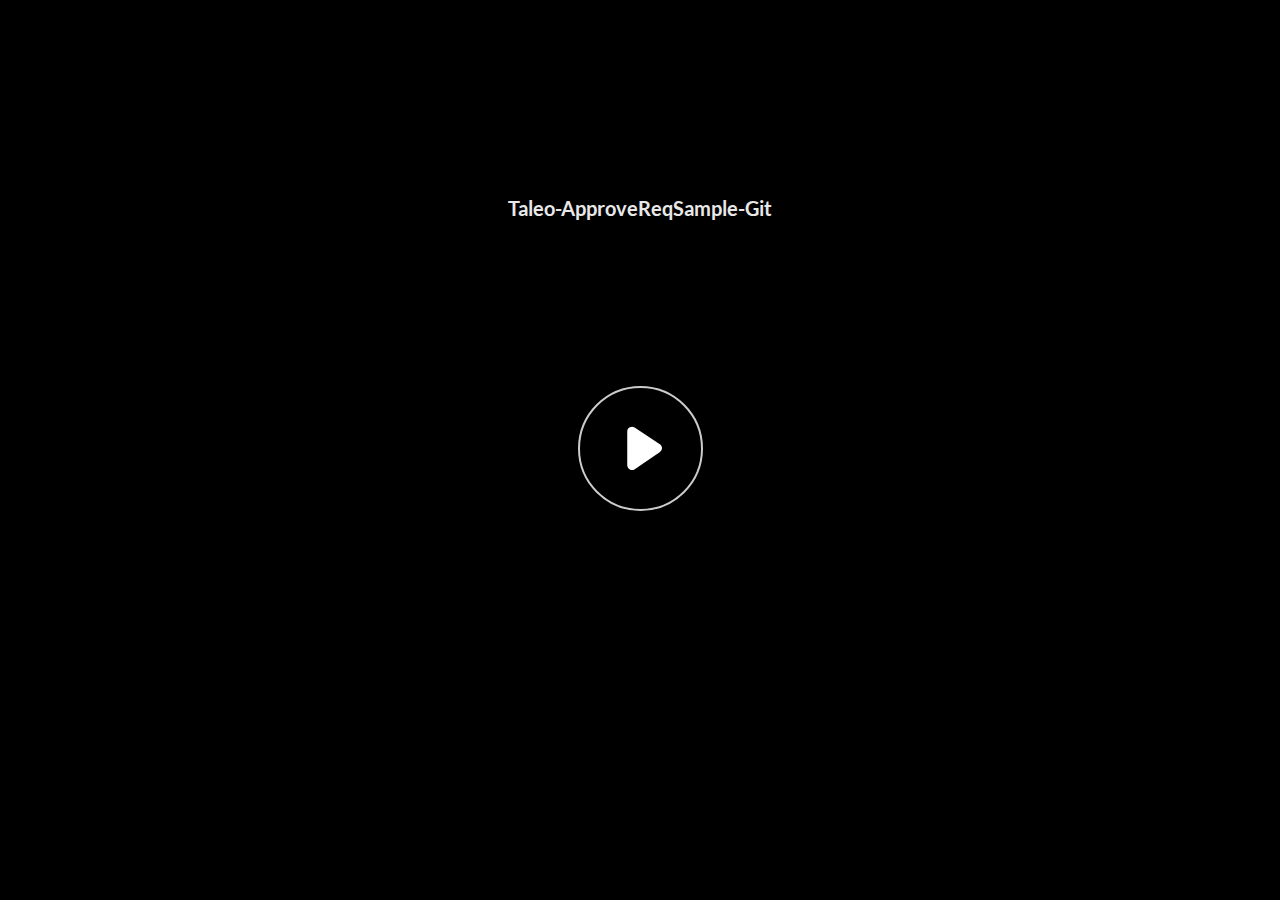
<file: index.html>
﻿<!doctype html>
<html lang="en-US">
<head>
  <meta charset="utf-8">
  <!-- Created using Storyline 360 x64 - http://www.articulate.com  -->
  <!-- version: 3.89.32618.0 -->
  <title>Taleo-ApproveReqSample-Git</title>
  <meta http-equiv="x-ua-compatible" content="IE=edge"/>
  <meta name="viewport" content="width=device-width,initial-scale=1,user-scalable=no,shrink-to-fit=no,minimal-ui"/>
  <meta name="apple-mobile-web-app-capable" content="yes"/>
  <style>
    html, body { height: 100%; padding: 0; margin: 0 }
    #app { height: 100%; width: 100%; }
  </style>

  <script>
    window.DS = {};
    window.globals = {
      DATA_PATH_BASE: '',
      HAS_FRAME: true,
      HAS_SLIDE: true,

      lmsPresent: false,
      tinCanPresent: false,
      cmi5Present: false,
      aoSupport: false,
      scale: 'noscale',
      captureRc: false,
      browserSize: 'optimal',
      bgColor: '#FFFFFF',
      features: 'DropInBase,DropInCore,DropInInteractions,DropInMisc,DropInVectors,DropInVideo,LayerPresentAsDialog,MultipleQuizTracking,UpdatedThemeEditor',
      themeName: 'unified',
      preloaderColor: '#8C8C8C',
      suppressAnalytics: false,
      productChannel: 'stable',
      publishSource: 'storyline',
      aid: 'auth0|5c3ebf465839c91ac43ea7fc',
      cid: '865aa459-2803-4b71-8042-d3aaad60ed99',
      playerVersion: '3.89.32618.0',
      publishTimestamp: '2024-06-23T19:20:10.0827020Z',
      maxIosVideoElements: 10,
      connectionSettings: { message: 'You%20are%20offline.%20Trying%20to%20reconnect...', useDarkTheme: true, mode: 'disabled' },
      hasFeature: function(feature) {
        return this.features.split(',').includes(feature);
      },
      
      parseParams: function(qs) {
        if (window.globals.parsedParams != null) {
          return window.globals.parsedParams;
        }
        qs = (qs || window.location.search.substr(1)).split('+').join(' ');
        var params = {},
            tokens,
            re = /[?&]?([^=]+)=([^&]*)/g;

        while (tokens = re.exec(qs)) {
          params[decodeURIComponent(tokens[1]).trim()] =
            decodeURIComponent(tokens[2]).trim();
        }
        window.globals.parsedParams = params;
        return params;
      }

    };
  </script>
  <script>
    var isIe11 = ('ActiveXObject' in window || window.MSBlobBuilder != null)
      && window.msCrypto != null && !window.ActiveXObject;
    if (isIe11) {
      window.globals.unsupportedBrowser = true;
      document.write(atob('[base64]'));
    }
  </script>

  <script>
    if (window.globals.hasFeature('MultiLanguageSinglePackageSupport')) {
      
      
    }
  </script>

  
  <script>window.THREE = { };</script>
  <script src='html5/lib/hls/hls.min.js' type=text/javascript></script>
</head>
<body style="background: #FFFFFF" class="cs-HTML theme-unified">
  <!-- 360 -->
  <script>!function(){var e,i=/iPhone/i,o=/iPod/i,n=/iPad/i,t=/\biOS-universal(?:.+)Mac\b/i,r=/\bAndroid(?:.+)Mobile\b/i,a=/Android/i,d=/(?:SD4930UR|\bSilk(?:.+)Mobile\b)/i,p=/Silk/i,l=/Windows Phone/i,u=/\bWindows(?:.+)ARM\b/i,b=/BlackBerry/i,s=/BB10/i,c=/Opera Mini/i,f=/\b(CriOS|Chrome)(?:.+)Mobile/i,h=/Mobile(?:.+)Firefox\b/i,v=function(e){return void 0!==e&&"MacIntel"===e.platform&&"number"==typeof e.maxTouchPoints&&e.maxTouchPoints>1&&"undefined"==typeof MSStream};e=function(e){var m={userAgent:"",platform:"",maxTouchPoints:0};e||"undefined"==typeof navigator?"string"==typeof e?m.userAgent=e:e&&e.userAgent&&(m={userAgent:e.userAgent,platform:e.platform,maxTouchPoints:e.maxTouchPoints||0}):m={userAgent:navigator.userAgent,platform:navigator.platform,maxTouchPoints:navigator.maxTouchPoints||0};var g=m.userAgent,y=g.split("[FBAN");void 0!==y[1]&&(g=y[0]),void 0!==(y=g.split("Twitter"))[1]&&(g=y[0]);var A=function(e){return function(i){return i.test(e)}}(g),w={apple:{phone:A(i)&&!A(l),ipod:A(o),tablet:!A(i)&&(A(n)||v(m))&&!A(l),universal:A(t),device:(A(i)||A(o)||A(n)||A(t)||v(m))&&!A(l)},amazon:{phone:A(d),tablet:!A(d)&&A(p),device:A(d)||A(p)},android:{phone:!A(l)&&A(d)||!A(l)&&A(r),tablet:!A(l)&&!A(d)&&!A(r)&&(A(p)||A(a)),device:!A(l)&&(A(d)||A(p)||A(r)||A(a))||A(/\bokhttp\b/i)},windows:{phone:A(l),tablet:A(u),device:A(l)||A(u)},other:{blackberry:A(b),blackberry10:A(s),opera:A(c),firefox:A(h),chrome:A(f),device:A(b)||A(s)||A(c)||A(h)||A(f)},any:!1,phone:!1,tablet:!1};return w.any=w.apple.device||w.android.device||w.windows.device||w.other.device,w.phone=w.apple.phone||w.android.phone||w.windows.phone,w.tablet=w.apple.tablet||w.android.tablet||w.windows.tablet,w}(),"object"==typeof exports&&"undefined"!=typeof module?module.exports=e:"function"==typeof define&&define.amd?define((function(){return e})):this.isMobile=e}();
    window.isMobile.apple.tablet = window.isMobile.apple.tablet ||
      (navigator.platform === 'MacIntel' && navigator.maxTouchPoints > 1);
    window.isMobile.apple.device = window.isMobile.apple.device || window.isMobile.apple.tablet;
    window.isMobile.tablet = window.isMobile.tablet || window.isMobile.apple.tablet;
    window.isMobile.any = window.isMobile.any || window.isMobile.apple.tablet;
  </script>

  <div id="focus-sink" tabindex="-1"></div>

  <div id="preso"></div>
  <script>
    (function() {

      var classTypes = [ 'desktop', 'mobile', 'phone', 'tablet' ];

      var addDeviceClasses = function(prefix, testObj) {
        var curr, i;
        for (i = 0; i < classTypes.length; i++) {
          curr = classTypes[i];
          if (testObj[curr]) {
            document.body.classList.add(prefix + curr);
          }
        }
      };

      var params = window.globals.parseParams(),
          isDevicePreview = params.devicepreview === '1',
          isPhoneOverride = params.deviceType === 'phone' || (isDevicePreview && params.phone == '1'),
          isTabletOverride = (params.deviceType === 'tablet' || isDevicePreview) && !isPhoneOverride,
          isMobileOverride = isPhoneOverride || isTabletOverride;

      var deviceView = {
        desktop: !window.isMobile.any && !isMobileOverride,
        mobile: window.isMobile.any || isMobileOverride,
        phone: isPhoneOverride || (window.isMobile.phone && !isTabletOverride),
        tablet: isTabletOverride || window.isMobile.tablet
      };

      window.globals.deviceView = deviceView;
      window.isMobile.desktop = !window.isMobile.any;
      window.isMobile.mobile = window.isMobile.any;

      addDeviceClasses('view-', deviceView);

    })();
  </script>
  
  <script src='story_content/triggers.js' type=text/javascript></script>
<script src='story_content/user.js' type=text/javascript></script>
  <div class="slide-loader"></div>

  <script>
    var doc = document, loader = doc.body.querySelector('.slide-loader'); [ 1, 2, 3 ].forEach(function(n) { var d = doc.createElement('div'); d.style.backgroundColor = window.globals.preloaderColor; d.classList.add('mobile-loader-dot'); d.classList.add('dot' + n); loader.appendChild(d); });
  </script>

  <div class="mobile-load-title-overlay" style="display: none">
    <div class="mobile-load-title">Taleo-ApproveReqSample-Git</div>
  </div>

  <div class="mobile-chrome-warning"></div>

  
<style>
  .warn-connection-dialog {
    display: none;
    background: transparent;
    pointer-events: all;
    position: fixed;
    left: 0;
    top: 0;
    width: 100%;
    height: 100%;
    z-index: 999;
  }

  .warn-connection-content {
    pointer-events: all;
    border-radius: 4px;
    background: white;
    border: 1px solid #E7E7E7;
    color: #333333;
    box-shadow: 0 2px 4px rgba(0, 0, 0, 0.25);
    transition: all 150ms ease-out;
    position: absolute;
    white-space: nowrap;
  }

  .view-phone.is-landscape .warn-connection-content {
    left: 23px;
    bottom: 23px;
  }

  .view-tablet.is-landscape .warn-connection-content {
    left: 50%;
    top: 20px;
    transform: translateX(-50%);
  }

  .view-mobile.is-portrait .warn-connection-content {
    transform: translate(-50%, calc(-100% - 15px));
  }

  .warn-connection-content p {
    display: inline-block;
    margin: 0 8px 0 0;
    line-height: 33px;
    font-size: 11px;
  }

  .warn-connection-content svg {
    position: relative;
    vertical-align: middle;
    margin: 0 2px 2px 8px;
  }

  .view-desktop .warn-connection-content {
    left: 1.5em;
    bottom: 1.5em;
  }

  .view-desktop .warn-connection-content p {
    font-size: 1.1em;
  }

  .is-offline .warn-connection-dialog {
    display: block;
  }

  .is-offline .cs-panel * {
    pointer-events: none !important;
  }

  .is-offline .cs-panel {
    pointer-events: all !important;
  }

  .is-offline #nav-controls * {
    pointer-events: none !important;
  }

  .is-offline #nav-controls {
    pointer-events: all !important;
  }
</style>

<div class="warn-connection-dialog" role="alertdialog" aria-modal="true" tabindex="0" aria-labelledby="warn-connection-message">
  <div class="warn-connection-content">
    <svg width="17" height="15" viewBox="0 0 17 15" xmlns="http://www.w3.org/2000/svg">
      <path fill="#8F0000" stroke="white" d="M16.07,12.98 L15.88,12.23 L9.51,1.21 C8.97,0.26,7.6,0.26,7.06,1.21 L0.69,12.23 C0.15,13.16,0.81,14.36,1.91,14.36 H14.65 C15.47,14.36,16.05,13.7,16.07,12.98 Z"/>
      <path fill="white" stroke="white" d="M8.58,5.5 C8.35,5.28,8.5,5.35,8.21,5.32 C8.09,5.35,7.97,5.49,7.96,5.67 C7.97,5.79,7.98,5.92,7.98,6.04 L7.98,6.04 C7.99,6.17,8,6.31,8.01,6.43 L8.01,6.44 C8.03,6.92,8.06,7.41,8.09,7.9 L8.09,7.9 C8.12,8.39,8.14,8.88,8.17,9.37 C8.17,9.39,8.18,9.42,8.2,9.44 C8.23,9.46,8.25,9.47,8.28,9.47 C8.31,9.47,8.34,9.46,8.35,9.44 C8.37,9.43,8.38,9.4,8.39,9.35 L8.39,9.34 C8.39,9.24,8.4,9.15,8.4,9.05 L8.4,9.05 C8.41,8.96,8.41,8.86,8.42,8.75 C8.43,8.44,8.45,8.12,8.47,7.81 L8.47,7.81 C8.49,7.49,8.51,7.18,8.53,6.87 C8.55,6.46,8.56,6.05,8.59,5.64 L8.6,5.62 C8.6,5.57,8.59,5.53,8.58,5.5 L8.21,5.32 Z"/>
      <circle fill="white" stroke="white" cx="8.3" cy="11.35" r="0.3"/>
    </svg>
    <p id="warn-connection-message">You are offline. Trying to reconnect...</p>
  </div>
</div>

<script>
  (function() {
    window.DS.connection = {
      warningShown: false,
      assets: {},
      loadingAssetGroup: false,
      retryDelay: 500
    };

    var connectionSettings = window.globals.connectionSettings || {};

    var useConnectionMessages = window.AbortController != null &&
      window.location.protocol != 'file:' &&
      connectionSettings.mode === 'normal';

    window.DS.connection.useConnectionMessages = useConnectionMessages;

    var assetCount = 0;
    var checkLoadedId;


    if (useConnectionMessages && connectionSettings != null) {
      var contentEl = document.querySelector('.warn-connection-content');
      var messageEl = contentEl.querySelector('p');

      if (connectionSettings.useDarkTheme) {
        contentEl.style.borderColor = '#BABBBA';
        contentEl.style.backgroundColor = '#282828';
        contentEl.style.color = '#FFFFFF';
      }

      if (connectionSettings.message != null) {
        messageEl.textContent = window.decodeURIComponent(connectionSettings.message);
      }
    }

    function checkAssetsReady() {
      for (var i in DS.connection.assets) {
        if (!DS.connection.assets[i].success) {
          return false;
        }
      }
      return true;
    }

    function stopAssetGroup() {
      if (!useConnectionMessages) { return; }

      assetCount = 0;

      DS.connection.oldAssetGroup = DS.connection.assets;
      DS.connection.assets = {};
      DS.connection.loadingAssetGroup = false;
      clearInterval(checkLoadedId);
    }

    function startAssetGroup() {
      if (!useConnectionMessages) { return; }
      var ticks = 0;
      clearInterval(checkLoadedId);
      checkLoadedId = setInterval(function() {
        var loaded = 0;
        if (assetCount === 0 && loaded === 0) {
          clearInterval(checkLoadedId);
          return;
        }

        for (var i in DS.connection.assets) {
          if (DS.connection.assets[i].success) {
            loaded++;
          }
        }

        if (assetCount === loaded && checkAssetsReady()) {
          for (var i in DS.connection.assets) {
            if (DS.connection.assets[i].action) {
              DS.connection.assets[i].action();
            }
          }
          hideWarning();
          stopAssetGroup();
        }
      }, 100)
    }

    function requiredAsset(url, action, retry, type) {
      if (!useConnectionMessages) { return; }
      if (DS.connection.assets[url]) { return; }

      DS.connection.assets[url] = {
        success: false, action: action, retry: retry, type: type
      };
      assetCount = Object.keys(DS.connection.assets).length;
      if (!DS.connection.loadingAssetGroup) {
        startAssetGroup();
      }
      DS.connection.loadingAssetGroup = true;
    }

    function assetLoaded(url) {
      if (!useConnectionMessages) { return; }
      if (DS.connection.assets[url]) {
        DS.connection.assets[url].success = true;
      }
    }

    function assetFailed(url) {
      if (!useConnectionMessages) { return; }
      if (!DS.connection.assets[url]) {
        if (/\.js$/.test(url) && url.indexOf('transcripts') === -1) {
          setTimeout(function() {
            if (DS.connection.lastSlideLoaded != null) {
              DS.connection.lastSlideLoaded();
            }
          }, DS.connection.retryDelay);
        }
        return;
      }
      if (!DS.connection.warningShown) { showWarning(); }
      if (DS.connection.assets[url].retry) {
        setTimeout(function() {
          if (!DS.connection.assets[url].success) {
            DS.connection.assets[url].retry()
          }
        }, DS.connection.retryDelay);
      }
    }

    function hideWarning() {
      document.body.classList.remove('is-offline');
      DS.connection.warningShown = false;
      enableKeys();
    }
    DS.connection.hideWarning = hideWarning

    function showWarning(btn) {
      document.body.classList.add('is-offline')
      DS.connection.warningShown = true;
      updateWarningPosition();
      disableKeys();
    }

    function updateWarningPosition() {
      if (!DS.connection.warningShown) {
        return;
      }

      var isPortrait = document.body.classList.contains('is-portrait');
      var isMobile = document.body.classList.contains('view-mobile');
      var warningEl = document.querySelector('.warn-connection-content');

      if (isPortrait && isMobile) {
        var slide = document.querySelector('.primary-slide');
        var slideRect = slide != null
          ? slide.getBoundingClientRect()
          : { top: window.innerHeight, left: 0, width: window.innerWidth };

        warningEl.style.top = `${slideRect.top}px`
        warningEl.style.left = `${slideRect.left + slideRect.width / 2}px`
      } else {
        warningEl.style.top = null;
        warningEl.style.left = null;
      }

      window.requestAnimationFrame(updateWarningPosition);
    }

    function onDisableKeyDown(e) {
      e.preventDefault();
      e.stopImmediatePropagation();
    }

    function onDisableKeyUp(e) {
      e.preventDefault();
      e.stopImmediatePropagation();
    }

    var accStyle = document.createElement('style');
    var warnDialogEl = document.querySelector('.warn-connection-dialog');

    function disableKeys() {
      if (DS.views && DS.views.nsStack && DS.views.nsStack.length === 1) {
        DS.views.nsStack[0].tabReachable = false
        DS.views.nsStack[0].updateTabIndex(true, true);
      }

      accStyle.innerHTML = '.acc-shadow-dom { display: none; }';
      document.body.appendChild(accStyle);

      warnDialogEl.parentNode.append(warnDialogEl);
      warnDialogEl.focus();
    }

    function enableKeys() {
      accStyle.remove();
      if (DS.views && DS.views.nsStack && DS.views.nsStack.length === 1 && DS.views.nsStack[0].name === '_frame') {
        DS.views.nsStack[0].tabReachable = true;
        DS.views.nsStack[0].updateTabIndex();
      }
    }

    // these will all be noops if the feature flag isn't set in
    // the data and `window.globals.features`
    DS.connection.requiredAsset = requiredAsset;
    DS.connection.assetLoaded = assetLoaded;
    DS.connection.assetFailed = assetFailed;
    DS.connection.stopAssetGroup = stopAssetGroup;
    DS.connection.startAssetGroup = startAssetGroup;
  })();
</script>


  <script>
    
    if (window.autoSpider && window.vInterfaceObject) {
      document.querySelector('.mobile-load-title-overlay').style.display = 'none';
    }
  </script>

  

  <link rel="stylesheet" href="html5/data/css/output.min.css" data-noprefix/>
</body>
<script src="html5/lib/scripts/bootstrapper.min.js"></script>
</html>
</file>
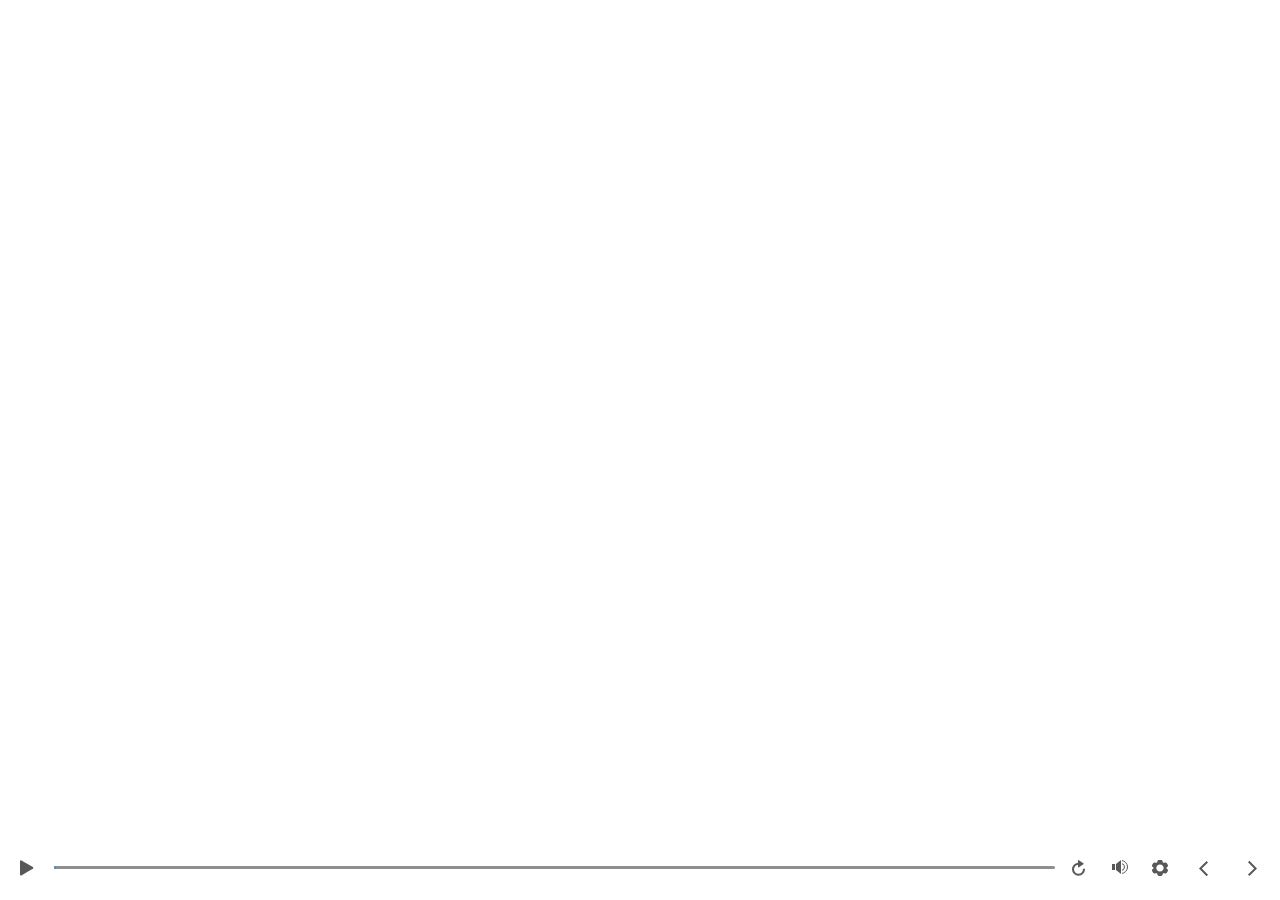
<file: index_lms.html>
<!doctype html>
<html lang="en-US">
<head>
  <meta charset="utf-8">
  <!-- Created using Storyline 360 x64 - http://www.articulate.com  -->
  <!-- version: 3.89.32618.0 -->
  <title>Taleo-ApproveReqSample-Git</title>
  <meta http-equiv="x-ua-compatible" content="IE=edge"/>
  <meta name="viewport" content="width=device-width,initial-scale=1,user-scalable=no,shrink-to-fit=no,minimal-ui"/>
  <meta name="apple-mobile-web-app-capable" content="yes"/>
  <style>
    html, body { height: 100%; padding: 0; margin: 0 }
    #app { height: 100%; width: 100%; }
  </style>

  <script>
    window.DS = {};
    window.globals = {
      DATA_PATH_BASE: '',
      HAS_FRAME: true,
      HAS_SLIDE: true,

      lmsPresent: true,
      tinCanPresent: false,
      cmi5Present: false,
      aoSupport: false,
      scale: 'noscale',
      captureRc: false,
      browserSize: 'optimal',
      bgColor: '#FFFFFF',
      features: 'DropInBase,DropInCore,DropInInteractions,DropInMisc,DropInVectors,DropInVideo,LayerPresentAsDialog,MultipleQuizTracking,UpdatedThemeEditor',
      themeName: 'unified',
      preloaderColor: '#8C8C8C',
      suppressAnalytics: false,
      productChannel: 'stable',
      publishSource: 'storyline',
      aid: 'auth0|5c3ebf465839c91ac43ea7fc',
      cid: '865aa459-2803-4b71-8042-d3aaad60ed99',
      playerVersion: '3.89.32618.0',
      publishTimestamp: '2024-06-23T19:20:10.1458092Z',
      maxIosVideoElements: 10,
      connectionSettings: { message: 'You%20are%20offline.%20Trying%20to%20reconnect...', useDarkTheme: true, mode: 'disabled' },
      hasFeature: function(feature) {
        return this.features.split(',').includes(feature);
      },
      
      parseParams: function(qs) {
        if (window.globals.parsedParams != null) {
          return window.globals.parsedParams;
        }
        qs = (qs || window.location.search.substr(1)).split('+').join(' ');
        var params = {},
            tokens,
            re = /[?&]?([^=]+)=([^&]*)/g;

        while (tokens = re.exec(qs)) {
          params[decodeURIComponent(tokens[1]).trim()] =
            decodeURIComponent(tokens[2]).trim();
        }
        window.globals.parsedParams = params;
        return params;
      }

    };
  </script>
  <script>
    var isIe11 = ('ActiveXObject' in window || window.MSBlobBuilder != null)
      && window.msCrypto != null && !window.ActiveXObject;
    if (isIe11) {
      window.globals.unsupportedBrowser = true;
      document.write(atob('[base64]'));
    }
  </script>

  <script>
    if (window.globals.hasFeature('MultiLanguageSinglePackageSupport')) {
      
      
    }
  </script>

  <script src="lms/scormdriver.js" charset="utf-8"></script>
  <script>window.THREE = { };</script>
  <script src='html5/lib/hls/hls.min.js' type=text/javascript></script>
</head>
<body style="background: #FFFFFF" class="cs-HTML theme-unified">
  <!-- 360 -->
  <script>!function(){var e,i=/iPhone/i,o=/iPod/i,n=/iPad/i,t=/\biOS-universal(?:.+)Mac\b/i,r=/\bAndroid(?:.+)Mobile\b/i,a=/Android/i,d=/(?:SD4930UR|\bSilk(?:.+)Mobile\b)/i,p=/Silk/i,l=/Windows Phone/i,u=/\bWindows(?:.+)ARM\b/i,b=/BlackBerry/i,s=/BB10/i,c=/Opera Mini/i,f=/\b(CriOS|Chrome)(?:.+)Mobile/i,h=/Mobile(?:.+)Firefox\b/i,v=function(e){return void 0!==e&&"MacIntel"===e.platform&&"number"==typeof e.maxTouchPoints&&e.maxTouchPoints>1&&"undefined"==typeof MSStream};e=function(e){var m={userAgent:"",platform:"",maxTouchPoints:0};e||"undefined"==typeof navigator?"string"==typeof e?m.userAgent=e:e&&e.userAgent&&(m={userAgent:e.userAgent,platform:e.platform,maxTouchPoints:e.maxTouchPoints||0}):m={userAgent:navigator.userAgent,platform:navigator.platform,maxTouchPoints:navigator.maxTouchPoints||0};var g=m.userAgent,y=g.split("[FBAN");void 0!==y[1]&&(g=y[0]),void 0!==(y=g.split("Twitter"))[1]&&(g=y[0]);var A=function(e){return function(i){return i.test(e)}}(g),w={apple:{phone:A(i)&&!A(l),ipod:A(o),tablet:!A(i)&&(A(n)||v(m))&&!A(l),universal:A(t),device:(A(i)||A(o)||A(n)||A(t)||v(m))&&!A(l)},amazon:{phone:A(d),tablet:!A(d)&&A(p),device:A(d)||A(p)},android:{phone:!A(l)&&A(d)||!A(l)&&A(r),tablet:!A(l)&&!A(d)&&!A(r)&&(A(p)||A(a)),device:!A(l)&&(A(d)||A(p)||A(r)||A(a))||A(/\bokhttp\b/i)},windows:{phone:A(l),tablet:A(u),device:A(l)||A(u)},other:{blackberry:A(b),blackberry10:A(s),opera:A(c),firefox:A(h),chrome:A(f),device:A(b)||A(s)||A(c)||A(h)||A(f)},any:!1,phone:!1,tablet:!1};return w.any=w.apple.device||w.android.device||w.windows.device||w.other.device,w.phone=w.apple.phone||w.android.phone||w.windows.phone,w.tablet=w.apple.tablet||w.android.tablet||w.windows.tablet,w}(),"object"==typeof exports&&"undefined"!=typeof module?module.exports=e:"function"==typeof define&&define.amd?define((function(){return e})):this.isMobile=e}();
    window.isMobile.apple.tablet = window.isMobile.apple.tablet ||
      (navigator.platform === 'MacIntel' && navigator.maxTouchPoints > 1);
    window.isMobile.apple.device = window.isMobile.apple.device || window.isMobile.apple.tablet;
    window.isMobile.tablet = window.isMobile.tablet || window.isMobile.apple.tablet;
    window.isMobile.any = window.isMobile.any || window.isMobile.apple.tablet;
  </script>

  <div id="focus-sink" tabindex="-1"></div>

  <div id="preso"></div>
  <script>
    (function() {

      var classTypes = [ 'desktop', 'mobile', 'phone', 'tablet' ];

      var addDeviceClasses = function(prefix, testObj) {
        var curr, i;
        for (i = 0; i < classTypes.length; i++) {
          curr = classTypes[i];
          if (testObj[curr]) {
            document.body.classList.add(prefix + curr);
          }
        }
      };

      var params = window.globals.parseParams(),
          isDevicePreview = params.devicepreview === '1',
          isPhoneOverride = params.deviceType === 'phone' || (isDevicePreview && params.phone == '1'),
          isTabletOverride = (params.deviceType === 'tablet' || isDevicePreview) && !isPhoneOverride,
          isMobileOverride = isPhoneOverride || isTabletOverride;

      var deviceView = {
        desktop: !window.isMobile.any && !isMobileOverride,
        mobile: window.isMobile.any || isMobileOverride,
        phone: isPhoneOverride || (window.isMobile.phone && !isTabletOverride),
        tablet: isTabletOverride || window.isMobile.tablet
      };

      window.globals.deviceView = deviceView;
      window.isMobile.desktop = !window.isMobile.any;
      window.isMobile.mobile = window.isMobile.any;

      addDeviceClasses('view-', deviceView);

    })();
  </script>
  
  <script src='story_content/triggers.js' type=text/javascript></script>
<script src='story_content/user.js' type=text/javascript></script>
  <div class="slide-loader"></div>

  <script>
    var doc = document, loader = doc.body.querySelector('.slide-loader'); [ 1, 2, 3 ].forEach(function(n) { var d = doc.createElement('div'); d.style.backgroundColor = window.globals.preloaderColor; d.classList.add('mobile-loader-dot'); d.classList.add('dot' + n); loader.appendChild(d); });
  </script>

  <div class="mobile-load-title-overlay" style="display: none">
    <div class="mobile-load-title">Taleo-ApproveReqSample-Git</div>
  </div>

  <div class="mobile-chrome-warning"></div>

  
<style>
  .warn-connection-dialog {
    display: none;
    background: transparent;
    pointer-events: all;
    position: fixed;
    left: 0;
    top: 0;
    width: 100%;
    height: 100%;
    z-index: 999;
  }

  .warn-connection-content {
    pointer-events: all;
    border-radius: 4px;
    background: white;
    border: 1px solid #E7E7E7;
    color: #333333;
    box-shadow: 0 2px 4px rgba(0, 0, 0, 0.25);
    transition: all 150ms ease-out;
    position: absolute;
    white-space: nowrap;
  }

  .view-phone.is-landscape .warn-connection-content {
    left: 23px;
    bottom: 23px;
  }

  .view-tablet.is-landscape .warn-connection-content {
    left: 50%;
    top: 20px;
    transform: translateX(-50%);
  }

  .view-mobile.is-portrait .warn-connection-content {
    transform: translate(-50%, calc(-100% - 15px));
  }

  .warn-connection-content p {
    display: inline-block;
    margin: 0 8px 0 0;
    line-height: 33px;
    font-size: 11px;
  }

  .warn-connection-content svg {
    position: relative;
    vertical-align: middle;
    margin: 0 2px 2px 8px;
  }

  .view-desktop .warn-connection-content {
    left: 1.5em;
    bottom: 1.5em;
  }

  .view-desktop .warn-connection-content p {
    font-size: 1.1em;
  }

  .is-offline .warn-connection-dialog {
    display: block;
  }

  .is-offline .cs-panel * {
    pointer-events: none !important;
  }

  .is-offline .cs-panel {
    pointer-events: all !important;
  }

  .is-offline #nav-controls * {
    pointer-events: none !important;
  }

  .is-offline #nav-controls {
    pointer-events: all !important;
  }
</style>

<div class="warn-connection-dialog" role="alertdialog" aria-modal="true" tabindex="0" aria-labelledby="warn-connection-message">
  <div class="warn-connection-content">
    <svg width="17" height="15" viewBox="0 0 17 15" xmlns="http://www.w3.org/2000/svg">
      <path fill="#8F0000" stroke="white" d="M16.07,12.98 L15.88,12.23 L9.51,1.21 C8.97,0.26,7.6,0.26,7.06,1.21 L0.69,12.23 C0.15,13.16,0.81,14.36,1.91,14.36 H14.65 C15.47,14.36,16.05,13.7,16.07,12.98 Z"/>
      <path fill="white" stroke="white" d="M8.58,5.5 C8.35,5.28,8.5,5.35,8.21,5.32 C8.09,5.35,7.97,5.49,7.96,5.67 C7.97,5.79,7.98,5.92,7.98,6.04 L7.98,6.04 C7.99,6.17,8,6.31,8.01,6.43 L8.01,6.44 C8.03,6.92,8.06,7.41,8.09,7.9 L8.09,7.9 C8.12,8.39,8.14,8.88,8.17,9.37 C8.17,9.39,8.18,9.42,8.2,9.44 C8.23,9.46,8.25,9.47,8.28,9.47 C8.31,9.47,8.34,9.46,8.35,9.44 C8.37,9.43,8.38,9.4,8.39,9.35 L8.39,9.34 C8.39,9.24,8.4,9.15,8.4,9.05 L8.4,9.05 C8.41,8.96,8.41,8.86,8.42,8.75 C8.43,8.44,8.45,8.12,8.47,7.81 L8.47,7.81 C8.49,7.49,8.51,7.18,8.53,6.87 C8.55,6.46,8.56,6.05,8.59,5.64 L8.6,5.62 C8.6,5.57,8.59,5.53,8.58,5.5 L8.21,5.32 Z"/>
      <circle fill="white" stroke="white" cx="8.3" cy="11.35" r="0.3"/>
    </svg>
    <p id="warn-connection-message">You are offline. Trying to reconnect...</p>
  </div>
</div>

<script>
  (function() {
    window.DS.connection = {
      warningShown: false,
      assets: {},
      loadingAssetGroup: false,
      retryDelay: 500
    };

    var connectionSettings = window.globals.connectionSettings || {};

    var useConnectionMessages = window.AbortController != null &&
      window.location.protocol != 'file:' &&
      connectionSettings.mode === 'normal';

    window.DS.connection.useConnectionMessages = useConnectionMessages;

    var assetCount = 0;
    var checkLoadedId;


    if (useConnectionMessages && connectionSettings != null) {
      var contentEl = document.querySelector('.warn-connection-content');
      var messageEl = contentEl.querySelector('p');

      if (connectionSettings.useDarkTheme) {
        contentEl.style.borderColor = '#BABBBA';
        contentEl.style.backgroundColor = '#282828';
        contentEl.style.color = '#FFFFFF';
      }

      if (connectionSettings.message != null) {
        messageEl.textContent = window.decodeURIComponent(connectionSettings.message);
      }
    }

    function checkAssetsReady() {
      for (var i in DS.connection.assets) {
        if (!DS.connection.assets[i].success) {
          return false;
        }
      }
      return true;
    }

    function stopAssetGroup() {
      if (!useConnectionMessages) { return; }

      assetCount = 0;

      DS.connection.oldAssetGroup = DS.connection.assets;
      DS.connection.assets = {};
      DS.connection.loadingAssetGroup = false;
      clearInterval(checkLoadedId);
    }

    function startAssetGroup() {
      if (!useConnectionMessages) { return; }
      var ticks = 0;
      clearInterval(checkLoadedId);
      checkLoadedId = setInterval(function() {
        var loaded = 0;
        if (assetCount === 0 && loaded === 0) {
          clearInterval(checkLoadedId);
          return;
        }

        for (var i in DS.connection.assets) {
          if (DS.connection.assets[i].success) {
            loaded++;
          }
        }

        if (assetCount === loaded && checkAssetsReady()) {
          for (var i in DS.connection.assets) {
            if (DS.connection.assets[i].action) {
              DS.connection.assets[i].action();
            }
          }
          hideWarning();
          stopAssetGroup();
        }
      }, 100)
    }

    function requiredAsset(url, action, retry, type) {
      if (!useConnectionMessages) { return; }
      if (DS.connection.assets[url]) { return; }

      DS.connection.assets[url] = {
        success: false, action: action, retry: retry, type: type
      };
      assetCount = Object.keys(DS.connection.assets).length;
      if (!DS.connection.loadingAssetGroup) {
        startAssetGroup();
      }
      DS.connection.loadingAssetGroup = true;
    }

    function assetLoaded(url) {
      if (!useConnectionMessages) { return; }
      if (DS.connection.assets[url]) {
        DS.connection.assets[url].success = true;
      }
    }

    function assetFailed(url) {
      if (!useConnectionMessages) { return; }
      if (!DS.connection.assets[url]) {
        if (/\.js$/.test(url) && url.indexOf('transcripts') === -1) {
          setTimeout(function() {
            if (DS.connection.lastSlideLoaded != null) {
              DS.connection.lastSlideLoaded();
            }
          }, DS.connection.retryDelay);
        }
        return;
      }
      if (!DS.connection.warningShown) { showWarning(); }
      if (DS.connection.assets[url].retry) {
        setTimeout(function() {
          if (!DS.connection.assets[url].success) {
            DS.connection.assets[url].retry()
          }
        }, DS.connection.retryDelay);
      }
    }

    function hideWarning() {
      document.body.classList.remove('is-offline');
      DS.connection.warningShown = false;
      enableKeys();
    }
    DS.connection.hideWarning = hideWarning

    function showWarning(btn) {
      document.body.classList.add('is-offline')
      DS.connection.warningShown = true;
      updateWarningPosition();
      disableKeys();
    }

    function updateWarningPosition() {
      if (!DS.connection.warningShown) {
        return;
      }

      var isPortrait = document.body.classList.contains('is-portrait');
      var isMobile = document.body.classList.contains('view-mobile');
      var warningEl = document.querySelector('.warn-connection-content');

      if (isPortrait && isMobile) {
        var slide = document.querySelector('.primary-slide');
        var slideRect = slide != null
          ? slide.getBoundingClientRect()
          : { top: window.innerHeight, left: 0, width: window.innerWidth };

        warningEl.style.top = `${slideRect.top}px`
        warningEl.style.left = `${slideRect.left + slideRect.width / 2}px`
      } else {
        warningEl.style.top = null;
        warningEl.style.left = null;
      }

      window.requestAnimationFrame(updateWarningPosition);
    }

    function onDisableKeyDown(e) {
      e.preventDefault();
      e.stopImmediatePropagation();
    }

    function onDisableKeyUp(e) {
      e.preventDefault();
      e.stopImmediatePropagation();
    }

    var accStyle = document.createElement('style');
    var warnDialogEl = document.querySelector('.warn-connection-dialog');

    function disableKeys() {
      if (DS.views && DS.views.nsStack && DS.views.nsStack.length === 1) {
        DS.views.nsStack[0].tabReachable = false
        DS.views.nsStack[0].updateTabIndex(true, true);
      }

      accStyle.innerHTML = '.acc-shadow-dom { display: none; }';
      document.body.appendChild(accStyle);

      warnDialogEl.parentNode.append(warnDialogEl);
      warnDialogEl.focus();
    }

    function enableKeys() {
      accStyle.remove();
      if (DS.views && DS.views.nsStack && DS.views.nsStack.length === 1 && DS.views.nsStack[0].name === '_frame') {
        DS.views.nsStack[0].tabReachable = true;
        DS.views.nsStack[0].updateTabIndex();
      }
    }

    // these will all be noops if the feature flag isn't set in
    // the data and `window.globals.features`
    DS.connection.requiredAsset = requiredAsset;
    DS.connection.assetLoaded = assetLoaded;
    DS.connection.assetFailed = assetFailed;
    DS.connection.stopAssetGroup = stopAssetGroup;
    DS.connection.startAssetGroup = startAssetGroup;
  })();
</script>


  <script>
    
    if (window.autoSpider && window.vInterfaceObject) {
      document.querySelector('.mobile-load-title-overlay').style.display = 'none';
    }
  </script>

  

  <link rel="stylesheet" href="html5/data/css/output.min.css" data-noprefix/>
</body>
<script src="html5/lib/scripts/bootstrapper.min.js"></script>
</html>
</file>
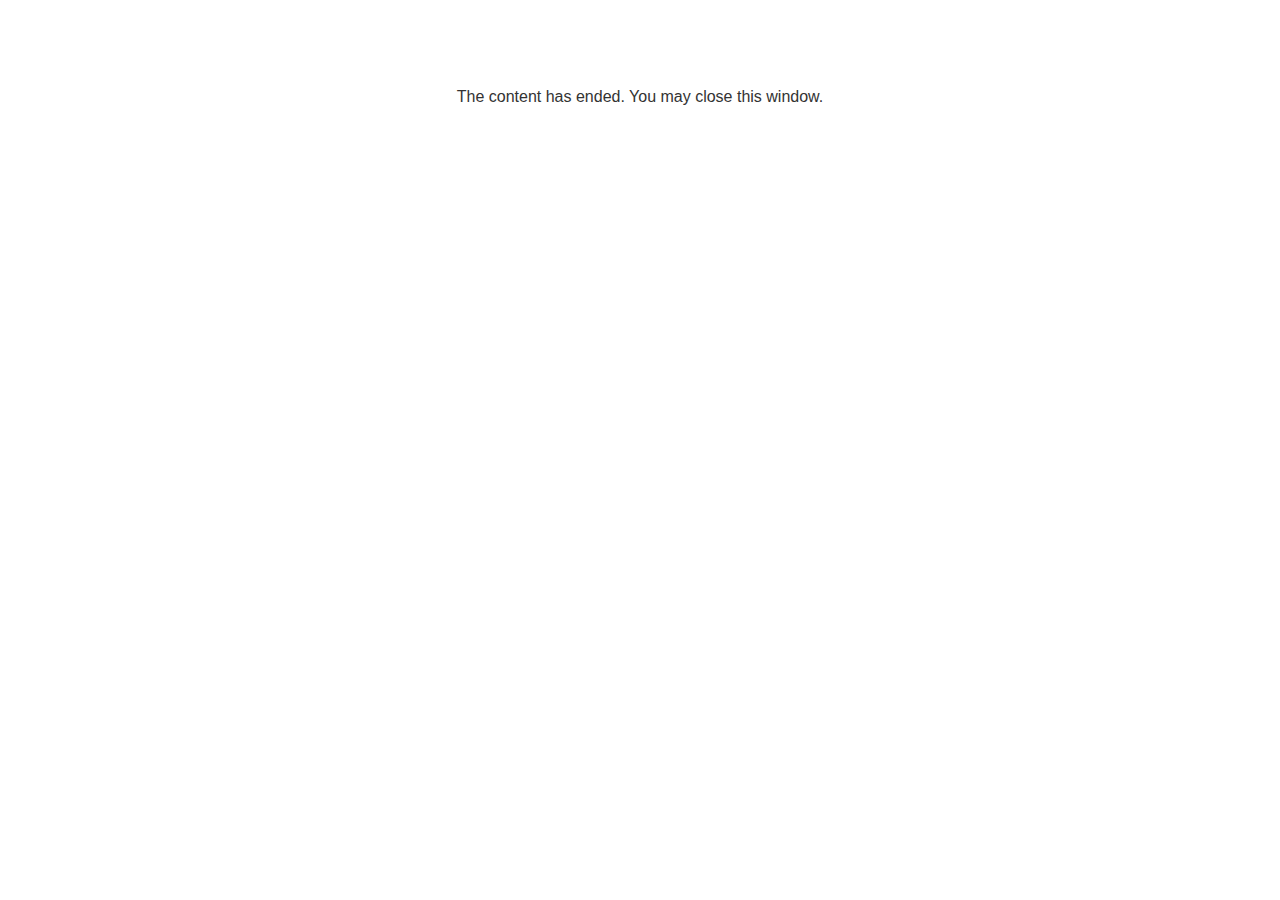
<file: lms/goodbye.html>
<!doctype html>
<html>
<body style="background-color: #ffffff;">

<p role="alert" style="color: #333333;font-family: Lato, articulate, tahoma, arial;font-size: medium;text-align: center;">
<br><br><br><br>
The content has ended. You may close this window.
</p>

</body>
</html>
</file>
<file: html5/data/css/output.min.css>
@font-face {
  font-family: 'LatoBold Charset1_ BoldDF2E31A3';
  src: url('[data-uri]');
  font-style: normal;
  font-weight: normal;
}
@font-face {
  font-family: 'Lato Charset1_ 6U1nGZFTC368E9A4';
  src: url('[data-uri]');
  font-style: normal;
  font-weight: normal;
}
@font-face {
  font-family: 'Open SansBold CharsBold3F4A73EB';
  src: url('[data-uri]');
  font-style: normal;
  font-weight: normal;
}
@font-face {
  font-family: 'Fjalla One Charset1_ 6h1593A65C';
  src: url('[data-uri]');
  font-style: normal;
  font-weight: normal;
}
@font-face {
  font-family: 'Arial Charset1_ 6gMsv4H8CD41D2E';
  src: url('[data-uri]');
  font-style: normal;
  font-weight: normal;
}
@font-face {
  font-family: 'Open Sans Charset1_ 6Tl2F521340';
  src: url('[data-uri]');
  font-style: normal;
  font-weight: normal;
}
@font-face {
  font-family: 'Open Sans Charset0_v9TY33EDE6F2';
  src: url('[data-uri]');
  font-style: normal;
  font-weight: normal;
}
@font-face {
  font-family: 'Open SansBold CharsBoldE47A47C6';
  src: url('[data-uri]');
  font-style: normal;
  font-weight: normal;
}
@font-face {
  font-family: 'Fjalla One Charset0_v6n0D051896';
  src: url('[data-uri]');
  font-style: normal;
  font-weight: normal;
}
@font-face {
  font-family: 'Arial Charset0_v8wz5YMo9EE9FF07';
  src: url('[data-uri]');
  font-style: normal;
  font-weight: normal;
}
.cs-HTML {
  background: rgba(255, 255, 255, 1);
}
.cs-pxabnsnfns10110000101 .cs-infopanel  {
  box-shadow: 0 1px 0 rgba(0, 0, 0, 0);
  background: rgba(255, 255, 255, 1);
}
.cs-pxabnsnfns10110000101 .cs-infopanel .cs-link {
  color: rgba(88, 88, 88, 1);
}
.cs-pxabnsnfns10110000101 .cs-infopanel .cs-link:hover {
  color: rgba(255, 255, 255, 1);
}
.cs-pxabnsnfns10110000101 .cs-infopanel .cs-name {
  color: rgba(68, 68, 68, 1);
}
.cs-pxabnsnfns10110000101 .cs-infopanel .cs-title {
  color: rgba(153, 153, 153, 1);
}
.cs-pxabnsnfns10110000101 .cs-infopanelpopup  {
  box-shadow: 0 1px 0 rgba(0, 0, 0, 0);
  background: rgba(0, 0, 0, 0);
}
.cs-pxabnsnfns10110000101 .cs-infopanelpopup .cs-link {
  color: rgba(255, 0, 0, 1);
}
.cs-pxabnsnfns10110000101 .cs-infopanelpopup .cs-link:hover {
  color: rgba(255, 255, 255, 1);
}
.cs-pxabnsnfns10110000101 .cs-infopanelpopup .cs-name {
  color: rgba(255, 255, 255, 1);
}
.cs-pxabnsnfns10110000101 .cs-infopanelpopup .cs-bio {
  color: rgba(88, 88, 88, 1);
}
.cs-pxabnsnfns10110000101 .cs-timer  {
  color: rgba(88, 88, 88, 1);
}
.cs-pxabnsnfns10110000101 .cs-duration stop:first-child {
  stop-color: rgba(220, 220, 220, 1);
}
.cs-pxabnsnfns10110000101 .cs-duration stop:last-child {
  stop-color: rgba(220, 220, 220, 1);
}
.cs-pxabnsnfns10110000101 .cs-elapsed stop:first-child {
  stop-color: rgba(254, 227, 71, 1);
}
.cs-pxabnsnfns10110000101 .cs-elapsed stop:last-child {
  stop-color: rgba(254, 227, 71, 1);
}
.cs-pxabnsnfns10110000101 .cs-timer .cs-pie .cs-innerstroke {
  stroke: rgba(199, 199, 199, 1);
}
.cs-pxabnsnfns10110000101 .cs-timer .cs-pie .cs-innerborder {
  stroke: rgba(255, 255, 255, 1);
}
.cs-pxabnsnfns10110000101 .cs-window  {
  box-shadow: 0 8px 5px rgba(0, 0, 0, 0.2);
  border-color: rgba(49, 99, 0, 1);
  background: rgba(250, 250, 250, 1);
  color: rgba(70, 70, 70, 1);
}
.cs-pxabnsnfns10110000101 .cs-window .cs-diva {
  border-color: rgba(0, 0, 0, 0);
}
.cs-pxabnsnfns10110000101 .cs-window .cs-divb {
  border-color: rgba(0, 0, 0, 0);
}
.cs-pxabnsnfns10110000101 .cs-editor .cs-editor-slide {
  color: rgba(255, 255, 255, 1);
}
.cs-pxabnsnfns10110000101 .cs-editor .cs-editor-html {
  color: rgba(70, 70, 70, 1);
}
.cs-pxabnsnfns10110000101 .cs-editor .cs-editor-button {
  text-shadow: 0 1px 0 rgba(0, 0, 0, 0);
  color: rgba(255, 255, 255, 1);
  border-color: rgba(33, 68, 0, 1);
  background: rgba(60, 124, 0, 1);
}
.cs-pxabnsnfns10110000101 .cs-editor .cs-editor-button:hover {
  background: rgba(66, 142, 0, 1);
}
.cs-pxabnsnfns10110000101 .cs-editor .cs-editor-button:active {
  background: rgba(46, 93, 0, 1);
}
.cs-pxabnsnfns10110000101 .cs-listitem  {
  color: rgba(70, 70, 70, 1);
  border-color: none;
  border: 1px solid transparent;
}
.cs-pxabnsnfns10110000101 .cs-listitem:hover {
  background: rgba(0, 0, 0, 0.05);
  border-color: rgba(142, 143, 142, 1) !important;
  border-width: 1px;
  border-radius: 2px;
  border-style: solid;
  box-sizing: border-box;
}
.cs-pxabnsnfns10110000101 .cs-listitem.hover {
  background: rgba(0, 0, 0, 0.05);
  border-color: rgba(142, 143, 142, 1) !important;
  border-width: 1px;
  border-radius: 2px;
  border-style: solid;
  box-sizing: border-box;
}
.cs-pxabnsnfns10110000101 .cs-glossary  {
  color: rgba(70, 70, 70, 1);
}
.cs-pxabnsnfns10110000101 .cs-glossary .cs-scrolling-panel {
  background: rgba(0, 0, 0, 0);
}
.cs-pxabnsnfns10110000101 .cs-glossary .cs-term.cs-selected .cs-choice-list-trigger {
  color: rgba(255, 255, 255, 1);
  background: rgba(255, 255, 255, 1);
}
.cs-pxabnsnfns10110000101 .cs-glossary .cs-term.cs-selected .cs-choice-list-trigger:focus {
  color: rgba(255, 255, 255, 1);
  background: rgba(255, 255, 255, 1);
}
.cs-pxabnsnfns10110000101 .cs-glossary .cs-term:hover .cs-choice-list-trigger {
  background: rgba(70, 70, 70, 1);
}
.cs-pxabnsnfns10110000101 .cs-glossary .cs-term.hover .cs-choice-list-trigger {
  background: rgba(70, 70, 70, 1);
}
.cs-pxabnsnfns10110000101 .cs-glossary .cs-term .cs-choice-list-trigger:focus {
  background: rgba(70, 70, 70, 1);
}
.cs-pxabnsnfns10110000101 .cs-glossary .cs-diva {
  border-color: rgba(0, 0, 0, 0);
}
.cs-pxabnsnfns10110000101 .cs-glossary .cs-divb {
  border-color: rgba(0, 0, 0, 0);
}
.cs-pxabnsnfns10110000101 .cs-glossary .cs-divc {
  border-color: rgba(0, 0, 0, 0);
}
.cs-pxabnsnfns10110000101 .cs-glossary .cs-heading {
  color: rgba(44, 47, 48, 1);
  font-weight: 700;
}
.note-content p span {
  color: rgba(70, 70, 70, 1);
  line-height: 1.4em;
  font-size: 103.769%;
}
.cs-pxabnsnfns10110000101 .cs-resource .cs-separator {
  border-color: rgba(0, 0, 0, 0);
}
.cs-pxabnsnfns10110000101 .cs-outline  {
  color: rgba(45, 45, 45, 1);
}
.cs-pxabnsnfns10110000101 .cs-outline .cs-diva {
  border-color: rgba(0, 0, 0, 0);
}
.cs-pxabnsnfns10110000101 .cs-outline .cs-divb {
  border-color: rgba(0, 0, 0, 0);
}
.cs-pxabnsnfns10110000101 .cs-outline .cs-divc {
  border-color: rgba(0, 0, 0, 0);
}
.cs-pxabnsnfns10110000101 .cs-outline .cs-search-filter:hover {
  color: rgba(0, 0, 0, 0);
}
.cs-pxabnsnfns10110000101 .cs-outline .cs-search-filter.hover {
  color: rgba(0, 0, 0, 0);
}
.cs-pxabnsnfns10110000101 .cs-transcript  {
  color: rgba(255, 255, 255, 1);
}
.cs-pxabnsnfns10110000101 .cs-transcript .cs-div {
  border-color: rgba(0, 0, 0, 0);
}
.cs-pxabnsnfns10110000101 .cs-tabs:not(.topmenu-item) {
  color: rgba(39, 43, 44, 1);
}
.cs-pxabnsnfns10110000101 .cs-tabs .cs-inner-button:not(.topmenu-item) {
  text-shadow: 0 1px 0 rgba(0, 0, 0, 0);
}
.cs-pxabnsnfns10110000101 .cs-tabs:hover:not(.topmenu-item) {
  color: rgba(39, 43, 44, 1);
}
.cs-pxabnsnfns10110000101 .cs-tabs.cs-selected {
  background: rgba(0, 0, 0, 0);
  color: rgba(39, 43, 44, 1);
}
.cs-pxabnsnfns10110000101 .cs-seekcontrol  {
  background: rgba(0, 0, 0, 0);
  border-color: rgba(0, 0, 0, 0);
}
.cs-pxabnsnfns10110000101 .cs-seekcontrol .cs-button:hover .cs-icon {
  fill: rgba(255, 255, 255, 1);
}
.cs-pxabnsnfns10110000101 .cs-seekcontrol .cs-button.hover .cs-icon {
  fill: rgba(255, 255, 255, 1);
}
.cs-pxabnsnfns10110000101 .cs-seekcontrol .cs-button .cs-icon-shadow {
  fill: rgba(0, 0, 0, 0);
}
.cs-pxabnsnfns10110000101 .cs-seekcontrol .cs-button .cs-icon {
  fill: rgba(140, 140, 140, 1);
}
.cs-pxabnsnfns10110000101 .cs-seekcontrol .cs-seek .cs-fill {
  background: rgba(255, 255, 255, 0.6);
}
.cs-pxabnsnfns10110000101 .cs-seekcontrol .cs-seek {
  background: rgba(142, 143, 142, 1);
  border-color: rgba(0, 0, 0, 0);
}
.cs-pxabnsnfns10110000101 .cs-searchinput .cs-input {
  color: rgba(70, 70, 70, 1);
  border-color: rgba(0, 0, 0, 0);
  background: rgba(0, 0, 0, 0.05);
}
.cs-pxabnsnfns10110000101 .cs-searchinput .cs-input:focus {
  color: rgba(44, 47, 48, 1);
  background: rgba(41, 41, 41, 1);
}
.cs-pxabnsnfns10110000101 .cs-searchinput .cs-input:hover {
  box-shadow: inset 0 0 1px 0 rgba(69, 126, 19, 0);
}
.cs-pxabnsnfns10110000101 .cs-searchinput .cs-input.hover {
  box-shadow: inset 0 0 1px 0 rgba(69, 126, 19, 0);
}
.cs-pxabnsnfns10110000101 .cs-searchinput .cs-button .cs-icon {
  fill: rgba(88, 88, 88, 1);
}
.cs-pxabnsnfns10110000101 .cs-searchinput .cs-button:hover {
  fill: rgba(63, 133, 0, 1);
}
.cs-pxabnsnfns10110000101 .cs-searchinput .cs-button.hover {
  fill: rgba(63, 133, 0, 1);
}
.cs-pxabnsnfns10110000101 .cs-menu  {
  box-shadow: 0 1px 0 rgba(0, 0, 0, 0);
  background: rgba(250, 250, 250, 1);
}
.cs-pxabnsnfns10110000101 .cs-topmenu-item.active .cs-tab {
  background: rgba(250, 250, 250, 1);
}
.cs-pxabnsnfns10110000101 .cs-logo  {
  box-shadow: 0 1px 0 rgba(37, 75, 0, 1);
  background: rgba(255, 255, 255, 0);
}
.cs-pxabnsnfns10110000101 .cs-checkbox  {
  color: rgba(255, 255, 255, 1);
}
.cs-pxabnsnfns10110000101 .cs-checkbox:hover {
  border-color: rgba(175, 221, 130, 1);
}
.cs-pxabnsnfns10110000101 .cs-checkbox.hover {
  border-color: rgba(175, 221, 130, 1);
}
.cs-pxabnsnfns10110000101 .cs-checkbox .cs-box {
  color: rgba(255, 255, 255, 1);
  border-color: rgba(42, 83, 0, 1);
}
.cs-pxabnsnfns10110000101 .cs-checkbox .cs-box:checked::after {
  color: rgba(43, 196, 0, 1);
}
.cs-pxabnsnfns10110000101 .cs-button  {
  text-shadow: 0 1px 0 rgba(0, 0, 0, 0);
  color: rgba(88, 88, 88, 1);
  border-color: rgba(0, 0, 0, 0);
  background: rgba(0, 0, 0, 0);
  box-shadow: 0 1px 0 rgba(0, 0, 0, 0);
}
.cs-pxabnsnfns10110000101 .cs-button .cs-icon {
  fill: rgba(88, 88, 88, 1);
}
.cs-pxabnsnfns10110000101 .cs-button .cs-icon-shadow {
  fill: rgba(0, 0, 0, 0);
}
.cs-pxabnsnfns10110000101 .cs-button:hover {
  background: rgba(39, 43, 44, 1);
}
.cs-pxabnsnfns10110000101 .cs-button.hover {
  background: rgba(39, 43, 44, 1);
}
.cs-pxabnsnfns10110000101 .cs-button:active {
  background: rgba(0, 0, 0, 0);
}
.cs-pxabnsnfns10110000101 .cs-button.cs-disabled:hover {
  background: rgba(0, 0, 0, 0);
}
.cs-pxabnsnfns10110000101 .cs-button.cs-disabled.hover {
  background: rgba(0, 0, 0, 0);
}
.cs-pxabnsnfns10110000101 .cs-button.cs-disabled:active {
  background: rgba(0, 0, 0, 0);
}
.cs-pxabnsnfns10110000101 .cs-button.cs-volume:hover {
  background: rgba(0, 0, 0, 0);
}
.cs-pxabnsnfns10110000101 .cs-button.cs-volume.hover {
  background: rgba(0, 0, 0, 0);
}
.cs-pxabnsnfns10110000101 .cs-button.cs-volume:active {
  background: rgba(0, 0, 0, 0);
}
.cs-pxabnsnfns10110000101.cs-base  {
  color: rgba(88, 88, 88, 1);
  border-color: rgba(255, 255, 255, 0);
  background: rgba(255, 255, 255, 1);
}
.cs-pxabnsnfns10110000101.cs-base .cs-separator .cs-diva {
  background: rgba(250, 250, 250, 1);
}
.cs-pxabnsnfns10110000101.cs-base .cs-separator .cs-divb {
  background: rgba(0, 0, 0, 0);
}
.cs-pxabnsnfns10110000101.cs-base .cs-topmenu-item.active .cs-tab {
  border-color: rgba(250, 250, 250, 1);
}
.cs-pxabnsnfns10110000101.cs-base .cs-topmenu-item.active .cs-panel {
  border-color: rgba(250, 250, 250, 1);
}
.cs-pxabnsnfns10110000101.cs-base .cs-left {
  background: rgba(250, 250, 250, 1);
}
.cs-pxabnsnfns10110000101.cs-base .cs-area-primary .cs-slide-container {
  background: rgba(255, 255, 255, 1);
}
.cs-pxabnsnfns10110000101.cs-base.cs-custom-theme .cs-brandhighlight-bg {
  background: rgba(72, 147, 184, 1) !important;
}
.cs-pxabnsnfns10110000101.cs-base.cs-custom-theme .cs-brandhighlight-secondary-bg {
  background: rgba(72, 147, 184, 1) !important;
}
.cs-pxabnsnfns10110000101.cs-base.cs-custom-theme .cs-brandhighlight-border {
  border-color: rgba(72, 147, 184, 1) !important;
}
.cs-pxabnsnfns10110000101.cs-base.cs-custom-theme .cs-brandhighlight-text {
  color: rgba(72, 147, 184, 1) !important;
}
.cs-pxabnsnfns10110000101.cs-base.cs-custom-theme .cs-brandhighlight-fill {
  fill: rgba(72, 147, 184, 1) !important;
}
.cs-pxabnsnfns10110000101.cs-base.cs-custom-theme .cs-listitem.cs-selected {
  background-color: rgba(0, 0, 0, 0.05) !important;
}
.cs-pxabnsnfns10110000101 .cs-volume::-moz-range-thumb {
  border-color: rgba(43, 85, 0, 1);
  box-shadow: inset 0 0 1px 0 rgba(43, 85, 0, 1);
  background: rgba(255, 255, 255, 1);
}
.cs-pxabnsnfns10110000101 .cs-volume::-ms-thumb {
  border-color: rgba(43, 85, 0, 1);
  box-shadow: inset 0 0 1px 0 rgba(43, 85, 0, 1);
  background: rgba(255, 255, 255, 1);
}
.cs-pxabnsnfns10110000101 .cs-volume::-webkit-slider-thumb {
  border-color: rgba(43, 85, 0, 1);
  box-shadow: inset 0 0 1px 0 rgba(43, 85, 0, 1);
  background: rgba(255, 255, 255, 1);
}
.cs-pxabnsnfns10110000101 .cs-volume::-moz-range-track {
  border-color: rgba(66, 140, 1, 1);
  background: rgba(142, 143, 142, 1);
}
.cs-pxabnsnfns10110000101 .cs-volume::-ms-track {
  border-color: rgba(66, 140, 1, 1);
  background: rgba(142, 143, 142, 1);
}
.cs-pxabnsnfns10110000101 .cs-volume::-webkit-slider-runnable-track {
  border-color: rgba(66, 140, 1, 1);
  background: rgba(142, 143, 142, 1);
}
body.show-focus .tab-focus-box {
  box-shadow: 0 0 0 1px rgba(255, 255, 0, 1), 0 0 0 3px rgba(0, 32, 96, 1), 0 0 5px 5px rgba(255, 255, 0, 1);
  border-color: transparent;
  outline: 2px transparent solid;
}
.skipnav {
  box-shadow: 0 0 0 1px rgba(255, 255, 0, 1), 0 0 0 3px rgba(0, 32, 96, 1), 0 0 5px 5px rgba(255, 255, 0, 1);
  border-color: transparent;
  outline: 2px transparent solid;
}
.cs-pxabnsnfns10110000101 .cs-listitem:hover {
  color: none;
}
.cs-pxabnsnfns10110000101 .cs-listitem.hover {
  color: none;
}
.cs-pxabnsnfns10110000101 .cs-listitem.cs-viewed {
  color: #464646;
}
.cs-pxabnsnfns10110000101 .cs-listitem {
  color: #464646;
}
.cs-pxabnsnfns10110000101 .cs-listitem:hover .cs-icon-carrot * {
  fill: none;
}
.cs-pxabnsnfns10110000101 .cs-listitem.hover .cs-icon-carrot * {
  fill: none;
}
.cs-pxabnsnfns10110000101 .cs-listitem .cs-icon-carrot {
  color: none;
  top: calc(3px);
}
.cs-pxabnsnfns10110000101 .cs-listitem .cs-icon-carrot .cs-shadow {
  color: #2C2F30;
}
.cs-pxabnsnfns10110000101 .item-collapsible .is-scene {
  color: #2C2F30 !important;
  font-weight: 700;
}
.cs-pxabnsnfns10110000101 .is-scene .cs-icon-carrot * {
  color: #2C2F30 !important;
  font-weight: 700;
}
.cs-pxabnsnfns10110000101 .is-scene:not(.outline-links-collapse) > a {
  color: #2C2F30;
}
.cs-pxabnsnfns10110000101 .is-scene:not(.outline-links-collapse) .cs-icon-carrot * {
  fill: none !important;
  color: #2C2F30 !important;
}
.cs-pxabnsnfns10110000101 .tabs, .cs-pxabnsnfns10110000101 .cs-logo {
  border-bottom: 1px solid rgba(142, 143, 142, 1);
}
.cs-pxabnsnfns10110000101 .area-secondary-wrapper:after {
  background-image: url('[data-uri]');
  background-size: 100%;
}
.cs-pxabnsnfns10110000101 .panel-footer {
  background: #FAFAFA;
}
.cs-pxabnsnfns10110000101 #outline-search {
  background: rgba(0, 0, 0, 0.05);
  border-color: rgba(142, 143, 142, 1);
  border-width: 1px;
  border-style: solid;
}
.cs-pxabnsnfns10110000101 .topmenu-panel #outline-search {
  background: #EAEAEA;
}
.cs-pxabnsnfns10110000101 .search-icon circle, .cs-pxabnsnfns10110000101 .search-icon path {
  stroke: #585858;
}
.cs-pxabnsnfns10110000101 #outline-search input[type   =search] {
  color: #2C2F30;
}
.cs-pxabnsnfns10110000101 #outline-search ::-webkit-input-placeholder {
  color: #464646 !important;
}
.cs-pxabnsnfns10110000101 #outline-search :-ms-input-placeholder {
  color: #464646 !important;
}
.cs-pxabnsnfns10110000101 #outline-search ::-moz-placeholder {
  color: #464646 !important;
  opacity: 1;
}
.cs-pxabnsnfns10110000101 .cs-topmenu-item.active, body:not(.is-touchable-tablet) .cs-pxabnsnfns10110000101 .cs-topmenu-item:hover {
  color: #272B2C;
}
.cs-pxabnsnfns10110000101 .cs-topmenu-item.button-tapped {
  color: #272B2C;
}
.cs-pxabnsnfns10110000101 .cs-topmenu-item.active .cs-tab, .cs-pxabnsnfns10110000101 .cs-topmenu-item .cs-tab {
  background: transparent !important;
  border: none !important;
}
.cs-pxabnsnfns10110000101 .top-tabs-drop-icon div {
  background: #585858;
}
.cs-pxabnsnfns10110000101 .cs-panel.topmenu-panel .panel-content, .cs-pxabnsnfns10110000101 .top-tabs-drop {
  background: #FAFAFA;
}
.cs-pxabnsnfns10110000101 .cs-topmenu-item.active .cs-panel {
  background: #FAFAFA;
}
.cs-pxabnsnfns10110000101 .cs-menu.topmenu-panel, .cs-pxabnsnfns10110000101 .top-tabs-drop {
  border: 1px solid rgba(250, 250, 250, 1) !important;
  border-radius: 3px;
}
.cs-pxabnsnfns10110000101 .resources .resources-list a:hover {
  background: rgba(0, 0, 0, 0.05);
}
body:not(.is-touchable-tablet) .cs-pxabnsnfns10110000101 .resources .resources-list a:hover {
  background: rgba(0, 0, 0, 0.05);
}
.cs-pxabnsnfns10110000101 .resources .resources-list a.hover {
  background: rgba(0, 0, 0, 0.05);
}
body:not(.is-touchable-tablet) .cs-pxabnsnfns10110000101 .resources .resources-list a.hover {
  background: rgba(0, 0, 0, 0.05);
}
.cs-pxabnsnfns10110000101 .resources .resources-list a.button-tapped {
  background: rgba(0, 0, 0, 0.05);
}
.cs-pxabnsnfns10110000101 .cs-icon path, .cs-pxabnsnfns10110000101 .cs-icon rect, .cs-pxabnsnfns10110000101 .cs-icon polygon, .cs-pxabnsnfns10110000101 .menu-icon-wrapper.menu-icon-wrapper-hover path {
  fill: #585858;
}
.cs-pxabnsnfns10110000101 .cs-icon .icon-stroke-only {
  fill: none !important;
  stroke: #585858 !important;
}
body:not(.is-touchable-tablet) .cs-pxabnsnfns10110000101 .cs-button:hover .cs-icon path, body:not(.is-touchable-tablet) .cs-pxabnsnfns10110000101 .cs-button:hover .cs-icon rect, body:not(.is-touchable-tablet) .cs-pxabnsnfns10110000101 .cs-button:hover .cs-icon polygon {
  fill: #272B2C;
}
body:not(.is-touchable-tablet) .cs-pxabnsnfns10110000101 .cs-tabs:hover .search-icon circle, body:not(.is-touchable-tablet) .cs-pxabnsnfns10110000101 .cs-tabs:hover .search-icon path {
  stroke: #272B2C;
}
.cs-pxabnsnfns10110000101 .cs-button.button-tapped .cs-icon path, .cs-pxabnsnfns10110000101 .cs-button.button-tapped .cs-icon rect, .cs-pxabnsnfns10110000101 .cs-button.button-tapped .cs-icon polygon {
  fill: #272B2C;
}
body:not(.is-touchable-tablet) .cs-pxabnsnfns10110000101 .cs-button:hover .cs-icon .icon-stroke-only {
  fill: none !important;
  stroke: #272B2C !important;
}
.cs-pxabnsnfns10110000101 .cs-button:button-tapped .cs-icon .icon-stroke-only {
  fill: none !important;
  stroke: #272B2C !important;
}
.cs-pxabnsnfns10110000101 .menu-icon-wrapper.menu-icon-wrapper-hover svg path {
  fill: #272B2C;
}
.floating-sidebar:not(.sidebar-closed) .cs-pxabnsnfns10110000101 #hamburger .menu-icon-wrapper svg path {
  fill: #BABBBA;
}
.floating-sidebar:not(.sidebar-closed) .cs-pxabnsnfns10110000101 #hamburger .menu-icon-wrapper.menu-icon-wrapper-hover svg path {
  fill: #F8F8F8;
}
.cs-pxabnsnfns10110000101 .volume .btn:before {
  background-image: url('[data-uri]');
}
.cs-pxabnsnfns10110000101 .volume-track {
  background: #8E8F8E;
}
.cs-pxabnsnfns10110000101 .volume-icon circle {
  stroke: #585858;
}
.cs-pxabnsnfns10110000101 .cs-settings > .settings-panel {
  background: #FAFAFA;
  border: 1px solid rgba(250, 250, 250, 1) !important;
  border-radius: 3px;
}
.cs-pxabnsnfns10110000101 .cs-settings > .panel-down-arrow {
  fill: #FAFAFA;
}
.cs-pxabnsnfns10110000101 .switch-toggle .border {
  stroke: #919191;
}
.cs-pxabnsnfns10110000101 .switch-toggle .thumb-off .thumb {
  fill: #585858;
}
.cs-pxabnsnfns10110000101 .switch-toggle .thumb-on .track {
  fill: rgba(72, 147, 184, 0.3);
}
.cs-pxabnsnfns10110000101 .switch-toggle .thumb-off .track {
  fill: rgba(233, 233, 233, 1);
}
.cs-pxabnsnfns10110000101 .switch-label {
  color: #464646;
}
.cs-pxabnsnfns10110000101 .cs-panel .scrollarea-btn:after {
  background: rgba(88, 88, 88, 0.8);
}
.scrollarea-scrollbar:hover .scrollarea-btn:after, .scrollarea-scrollbar.highlight-scrollbar .scrollarea-btn:after {
  background: rgba(88, 88, 88, 0.8);
}
.floating-sidebar .sidebar-overlay {
  background: rgba(0, 0, 0, 0.85);
}
.cs-pxabnsnfns10110000101 .overlay-message {
  background: rgba(0, 0, 0, 0.85);
}
.cs-pxabnsnfns10110000101 .top-ui-bg, .cs-pxabnsnfns10110000101 .bottom-ui-bg, .cs-pxabnsnfns10110000101 .right-ui-bg, .cs-pxabnsnfns10110000101 .left-ui-bg {
  background: rgba(255, 255, 255, 0.8);
}
.cs-pxabnsnfns10110000101 .circle-progress-bg {
  fill: #FFFFFF;
}
.cs-pxabnsnfns10110000101 .circle-progress-well {
  fill: #8E8F8E;
}
.cs-pxabnsnfns10110000101 .circle-progress-pie {
  stroke: #8E8F8E;
}
.cs-pxabnsnfns10110000101 .lightbox .option-pane {
  background: rgba(255, 255, 255, 0.8);
}
.cs-pxabnsnfns10110000101 .lightbox .option-pane:before {
  background: #FFFFFF;
}
.cs-pxabnsnfns10110000101 .message-window {
  background: #FAFAFA;
  border: 1px solid rgba(70, 70, 70, 1) !important;
  border-radius: 3px;
}
.cs-pxabnsnfns10110000101 .message-window-header p, .cs-pxabnsnfns10110000101 .message-window-text {
  color: #464646;
}
.cs-pxabnsnfns10110000101 .message-window-header p {
  border-bottom: 1px solid rgba(70, 70, 70, 1);
}
.cs-pxabnsnfns10110000101 .message-window button.slide-object-button {
  border: 1px solid rgba(70, 70, 70, 1) !important;
}
.cs-pxabnsnfns10110000101 .message-window button.slide-object-button:hover {
  background: rgba(0, 0, 0, 0.05) !important;
}
.message-window .slide-object-button tspan, .message-window .slide-object-button-text tspan {
  fill: #464646 !important;
}
body:not(.is-touchable-tablet) .cs-pxabnsnfns10110000101 .cs-button:hover .text {
  color: #272B2C;
}
.cs-pxabnsnfns10110000101 .cs-button.button-tapped .text {
  color: #272B2C;
}
.cs-pxabnsnfns10110000101.cs-base {
  background: #FFFFFF;
}
.cs-pxabnsnfns10110000101 .cs-menu {
  background: transparent;
}
.cs-pxabnsnfns10110000101 .progress-bar .progress-bar-fill:after {
  background: #4893B8 !important;
}
.cs-pxabnsnfns10110000101 .volume-dot {
  background: #4893B8 !important;
}
.fn-npnxnanbsnfns10110000101 {
  font-family: 'Lato22AB4CAF';
  -webkit-font-variant-ligatures: no-common-ligatures;
  font-variant-ligatures: no-common-ligatures;
}
.fn-pxabnsnfns10110000101 {
  font-family: 'Lato22AB4CAF';
  -webkit-font-variant-ligatures: no-common-ligatures;
  font-variant-ligatures: no-common-ligatures;
}
.fn-npxnabnsnfns10110000101 {
  font-family: 'Lato22AB4CAF';
  -webkit-font-variant-ligatures: no-common-ligatures;
  font-variant-ligatures: no-common-ligatures;
}
.fn-npnxnanbnsnfns10110000101 {
  font-family: 'Lato22AB4CAF';
  -webkit-font-variant-ligatures: no-common-ligatures;
  font-variant-ligatures: no-common-ligatures;
}
.fn-pxabnsnfns10110000100 {
  font-family: 'Lato22AB4CAF';
  -webkit-font-variant-ligatures: no-common-ligatures;
  font-variant-ligatures: no-common-ligatures;
}
@font-face {
  font-family: 'Lato22AB4CAF';
  src: url('[data-uri]');
  font-style: normal;
  font-weight: bold;
}
@font-face {
  font-family: 'Lato22AB4CAF';
  src: url('[data-uri]');
  font-style: normal;
  font-weight: normal;
}
.cs-InvalidPromptSlide .cs-6TZiTF5IjQv-InvalidPromptSlide-btn0 {
  color: rgba(255, 255, 255, 1);
  border-color: rgba(33, 68, 0, 1);
  background: rgba(60, 124, 0, 1);
  text-shadow: 0 1px 0 rgba(0, 0, 0, 0);
}
.cs-InvalidPromptSlide .cs-6TZiTF5IjQv-InvalidPromptSlide-btn0 .cs-html {
  color: rgba(70, 70, 70, 1);
}
.cs-InvalidPromptSlide .cs-6TZiTF5IjQv-InvalidPromptSlide-btn0 .cs-slide {
  border-color: rgba(255, 255, 255, 1);
}
.cs-InvalidPromptSlide .cs-6TZiTF5IjQv-InvalidPromptSlide-btn0:hover {
  background: rgba(66, 142, 0, 1);
}
.cs-InvalidPromptSlide .cs-6TZiTF5IjQv-InvalidPromptSlide-btn0:active {
  background: rgba(46, 93, 0, 1);
}
.cs-PrintPromptSlide .cs-6TZiTF5IjQv-PrintPromptSlide-btn0 {
  color: rgba(255, 255, 255, 1);
  border-color: rgba(33, 68, 0, 1);
  background: rgba(60, 124, 0, 1);
  text-shadow: 0 1px 0 rgba(0, 0, 0, 0);
}
.cs-PrintPromptSlide .cs-6TZiTF5IjQv-PrintPromptSlide-btn0 .cs-html {
  color: rgba(70, 70, 70, 1);
}
.cs-PrintPromptSlide .cs-6TZiTF5IjQv-PrintPromptSlide-btn0 .cs-slide {
  border-color: rgba(255, 255, 255, 1);
}
.cs-PrintPromptSlide .cs-6TZiTF5IjQv-PrintPromptSlide-btn0:hover {
  background: rgba(66, 142, 0, 1);
}
.cs-PrintPromptSlide .cs-6TZiTF5IjQv-PrintPromptSlide-btn0:active {
  background: rgba(46, 93, 0, 1);
}
.cs-ResumePromptSlide .cs-6TZiTF5IjQv-ResumePromptSlide-btn0 {
  color: rgba(255, 255, 255, 1);
  border-color: rgba(33, 68, 0, 1);
  background: rgba(60, 124, 0, 1);
  text-shadow: 0 1px 0 rgba(0, 0, 0, 0);
}
.cs-ResumePromptSlide .cs-6TZiTF5IjQv-ResumePromptSlide-btn0 .cs-html {
  color: rgba(70, 70, 70, 1);
}
.cs-ResumePromptSlide .cs-6TZiTF5IjQv-ResumePromptSlide-btn0 .cs-slide {
  border-color: rgba(255, 255, 255, 1);
}
.cs-ResumePromptSlide .cs-6TZiTF5IjQv-ResumePromptSlide-btn0:hover {
  background: rgba(66, 142, 0, 1);
}
.cs-ResumePromptSlide .cs-6TZiTF5IjQv-ResumePromptSlide-btn0:active {
  background: rgba(46, 93, 0, 1);
}
.cs-ResumePromptSlide .cs-6TZiTF5IjQv-ResumePromptSlide-btn1 {
  color: rgba(255, 255, 255, 1);
  border-color: rgba(33, 68, 0, 1);
  background: rgba(60, 124, 0, 1);
  text-shadow: 0 1px 0 rgba(0, 0, 0, 0);
}
.cs-ResumePromptSlide .cs-6TZiTF5IjQv-ResumePromptSlide-btn1 .cs-html {
  color: rgba(70, 70, 70, 1);
}
.cs-ResumePromptSlide .cs-6TZiTF5IjQv-ResumePromptSlide-btn1 .cs-slide {
  border-color: rgba(255, 255, 255, 1);
}
.cs-ResumePromptSlide .cs-6TZiTF5IjQv-ResumePromptSlide-btn1:hover {
  background: rgba(66, 142, 0, 1);
}
.cs-ResumePromptSlide .cs-6TZiTF5IjQv-ResumePromptSlide-btn1:active {
  background: rgba(46, 93, 0, 1);
}
.cs-ExternalInterfaceErrorSlide .cs-buttonOK {
  color: rgba(255, 255, 255, 1);
  border-color: rgba(33, 68, 0, 1);
  background: rgba(60, 124, 0, 1);
  text-shadow: 0 1px 0 rgba(0, 0, 0, 0);
}
.cs-ExternalInterfaceErrorSlide .cs-buttonOK .cs-html {
  color: rgba(70, 70, 70, 1);
}
.cs-ExternalInterfaceErrorSlide .cs-buttonOK .cs-slide {
  border-color: rgba(255, 255, 255, 1);
}
.cs-ExternalInterfaceErrorSlide .cs-buttonOK:hover {
  background: rgba(66, 142, 0, 1);
}
.cs-ExternalInterfaceErrorSlide .cs-buttonOK:active {
  background: rgba(46, 93, 0, 1);
}
</file>
